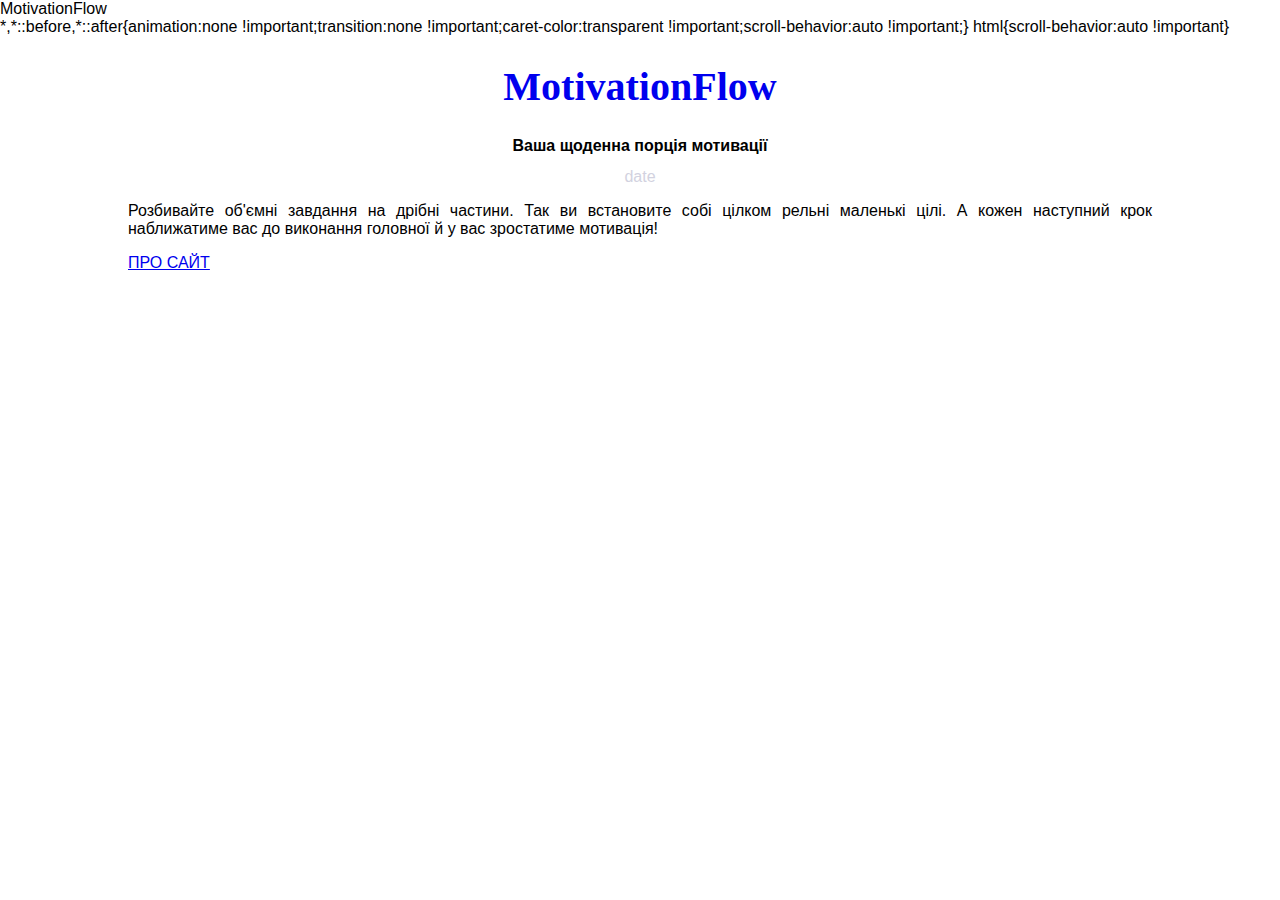
<file: index.html>
<!DOCTYPE html>
<html>
<head>
<title>MotivationFlow</title>
<meta charset="utf-8">

<!-- NORMALIZE -->
<link rel="stylesheet" type="text/css" href="css/normalize.css">

<!-- CSS, JS -->
<link rel="stylesheet" href="css/styles.css">
<script src="js/script.js"></script>

</head>

<!-- ================= HEADER ================= -->

<body>
<div id="header" class="page-header">
	<h1><a href="#">MotivationFlow</a></h1>
	<h2>Ваша щоденна порція мотивації</h2>
</div>
 
<!-- ================= BODY ================= -->

<div><p id="dateOutput">date</p></div>

<main><p id="output">Розбивайте об'ємні завдання на дрібні частини. Так ви встановите собі цілком рельні маленькі цілі. А кожен наступний крок наближатиме вас до виконання головної й у вас зростатиме мотивація!</p></main> 

	<!-- =================FOOTER================= -->
<footer><a href="about.html">ПРО САЙТ</a></footer> 

</body>
</html>
</file>
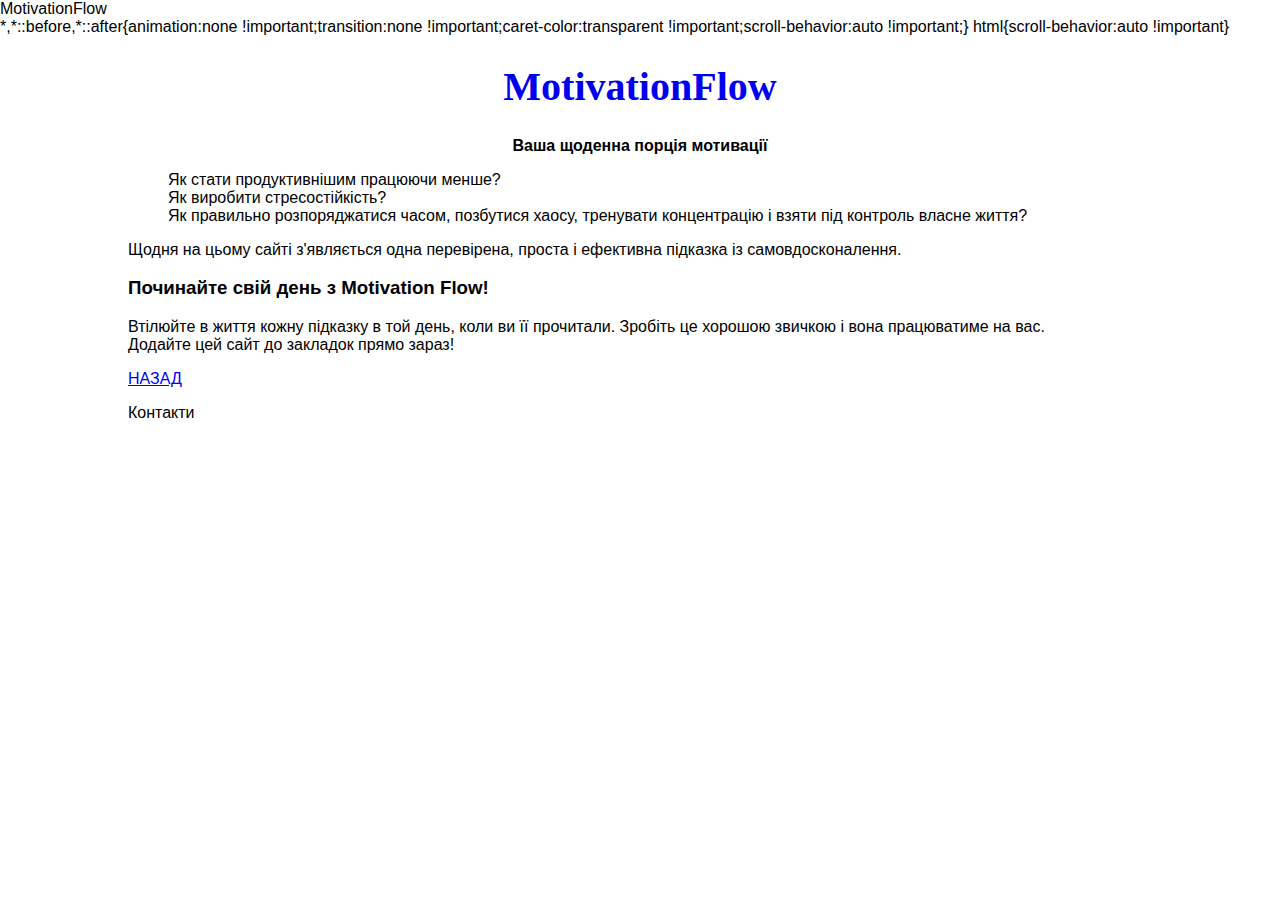
<file: about.html>
<!DOCTYPE html>
<html>
<head>
<title>MotivationFlow</title>
<meta charset="utf-8">

<!-- NORMALIZE -->
<link rel="stylesheet" type="text/css" href="css/normalize.css">

<!-- CSS, JS -->
<link rel="stylesheet" href="css/styles.css">
<script src="js/script.js"></script>

</head>

<!-- ================= HEADER ================= -->

<body>
<div id="header" class="page-header">
	<h1><a href="#">MotivationFlow</a></h1>
	<h2>Ваша щоденна порція мотивації</h2>
</div>
<!-- ================= BODY ================= -->
<div>
	<p>
		<ul>
			<li> Як стати продуктивнішим працюючи менше?</li> 

			<li>Як виробити стресостійкість?</li> 

			<li>Як правильно розпоряджатися часом, позбутися хаосу, тренувати концентрацію і взяти під контроль власне життя?</li>

		</ul>
	</p>
<p>Щодня на цьому сайті з'являється одна перевірена, проста і ефективна підказка із самовдосконалення.</p>

<h3>Починайте свій день з Motivation Flow!</h3> 

<p>
Втілюйте в життя кожну підказку в той день, коли ви її прочитали. Зробіть це хорошою звичкою і вона працюватиме на вас.

<br>

Додайте цей сайт до закладок прямо зараз!</p>
</div>

<div>
<a href="index.html">НАЗАД</a>
</div>

<!-- =================FOOTER================= -->

<footer>
<p>Контакти</p>
</footer> 

</body>
</html>
</file>
<file: css/styles.css>
* {box-sizing:border-box; display:block;}
body {
	width: 1024px;
	margin: auto;
}
#dateOutput {
    margin:0 auto;
	color:#d2d2e0;
	text-align: center;
}

main p {
	text-align: justify;}

#header h1 {
	font-family: verdana;
	font-size:40px;
	color:black;
	text-align: center;
}
#header h2 {
	text-align: center;
	font-size: 16px;
}
#header a {
	text-decoration: none;	
}
</file>
